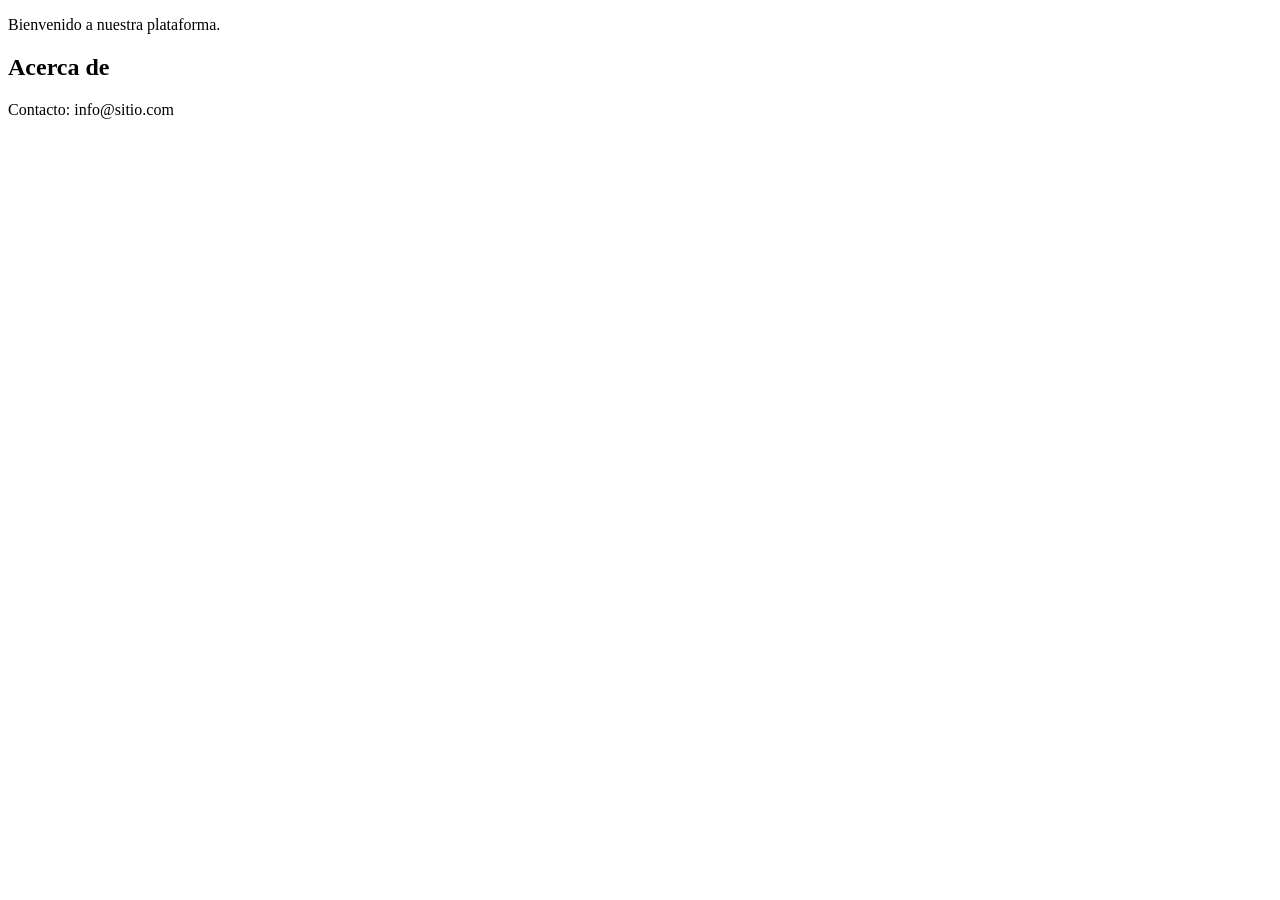
<file: index.html>
<!DOCTYPE html>
<html lang="en">
<head>
    <meta charset="UTF-8">
    <meta name="viewport" content="width=device-width, initial-scale=1.0">
    <title>Document</title>
</head>
<body>
    <p>Bienvenido a nuestra plataforma.</p>
    <section id="about"><h2>Acerca de</h2></section>
</body>
<footer><p>Contacto: info@sitio.com</p></footer>
</html>
</file>
